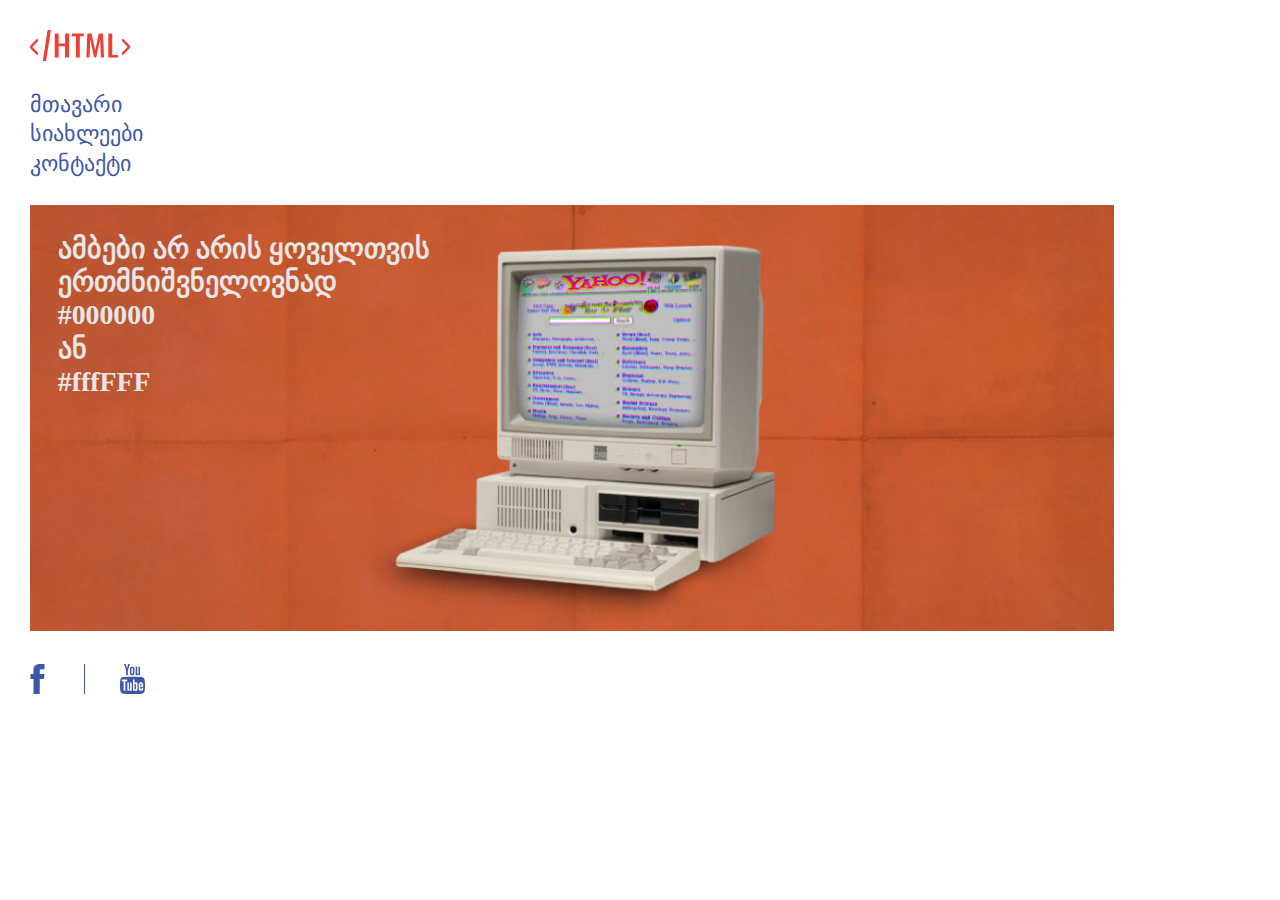
<file: index.html>
<!doctype html>
<head>
    <meta charset="utf-8">
    <meta http-equiv="X-UA-Compatible" content="ie=edge">     
    <title>test</title>
    <link rel="stylesheet" href="http://cdn.web-fonts.ge/fonts/bpg-nino-mtavruli-bold/css/bpg-nino-mtavruli-bold.min.css">
    <link rel="stylesheet" href="css/reset.css">
    <link rel="stylesheet" href="css/back.css">
    

</head>
<body>
    <header class="header">
      <a class= banner href="index.html">
        <img class="head-banner" src="img/head-banner.svg" alt="head-banner is missing">
    </a>
    <nav>
        <ul>
            <li class=Nino-Mtavruli class="hell" ><a href="index.html">მთავარი</a></li>
            <li class=Nino-Mtavruli class="hell" ><a href="news.html">სიახლეები</a></li>
            <li class=Nino-Mtavruli class="hell" ><a href="about.html">კონტაქტი</a></li>
        </ul>
    </nav>
                  


    </header>
    <section class="banner-s">
        <img src="img/shuala.svg" alt="shuala isn't respoding">
    </section>
    <footer class="social">
        <a href="http://www.facebook.com">
            <img class=social-fb src="img/facebook-logo.svg" alt="facebook-logo isn't responding">
        </a>
        <!-- <img src="/img/shuala.svg" alt=""> -->
        <a href="http://www.youtube.com">
            <img class=social-yt src="img/youtube-logo.svg" alt="not responding">
        </a>
    </footer>
        
</body>
</file>
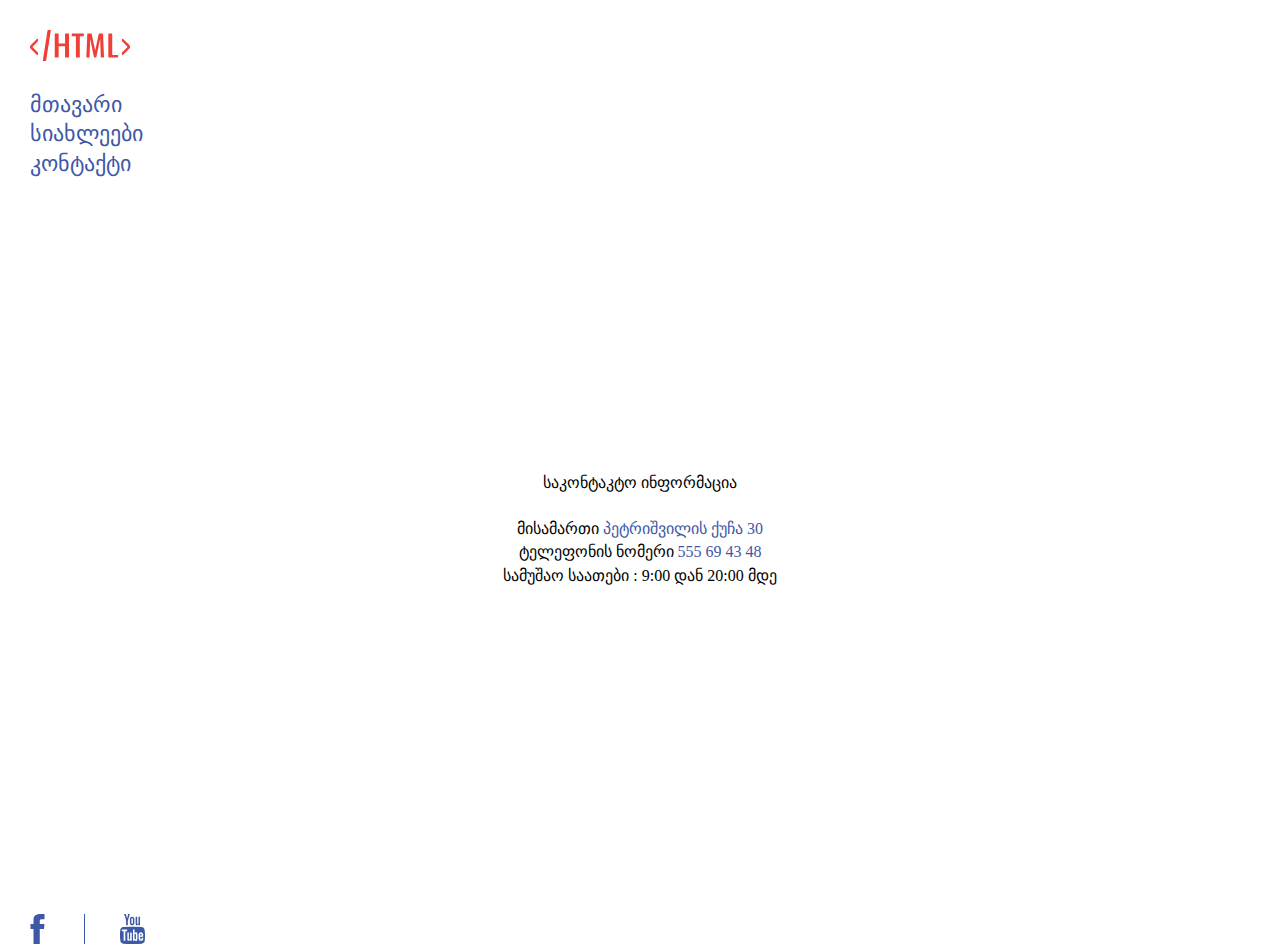
<file: about.html>
<!doctype html>
<head>
    <meta charset="utf-8">
    <meta http-equiv="X-UA-Compatible" content="ie=edge">     
    <title>test</title>
    <link rel="stylesheet" href="css/reset.css">
    <link rel="stylesheet" href="css/back.css">

</head>
<body>
    <header class="header">
      <a class= banner href="index.html">
        <img class="head-banner" src="img/head-banner.svg" alt="head-banner is missing">
    </a>
    <nav>
        <ul>
            <li class=Nino-Mtavruli class="hell"><a href="index.html">მთავარი</a></li>
            <li class=Nino-Mtavruli class="hell"><a href="news.html">სიახლეები</a></li>
            <li class=Nino-Mtavruli class="hell"><a href="about.html">კონტაქტი</a></li>
        </ul>
    </nav>
                  


    </header>
    <section class=contact-session>
        <h2 class="contact">საკონტაკტო ინფორმაცია</h2>
        <ul>
            <li>
                <span>მისამართი</span>
                <a href="https://www.google.com/maps/place/30+Vasil+Petriashvili+Street,+T'bilisi/@41.7053661,44.7775697,17z/data=!3m1!4b1!4m5!3m4!1s0x40440cce3132594f:0x10da8e267de58bf9!8m2!3d41.7053661!4d44.7797584" target="_blanck">პეტრიშვილის ქუჩა 30</a>
            </li>

            <li>
                <span>ტელეფონის ნომერი</span>
                <a href="">555 69 43 48</a>
            </li>
            
            <li>
                სამუშაო საათები : 9:00 დან 20:00 მდე
            </li>
        </ul>

    </section>
    
    <footer class="social">
        <a href="http://www.facebook.com">
            <img class=social-fb src="img/facebook-logo.svg" alt="facebook-logo isn't responding">
        </a>
        <!-- <img src="/img/shuala.svg" alt=""> -->
        <a href="http://www.youtube.com">
            <img class=social-yt src="img/youtube-logo.svg" alt="not responding">
        </a>
    </footer>
        
</body>
</file>
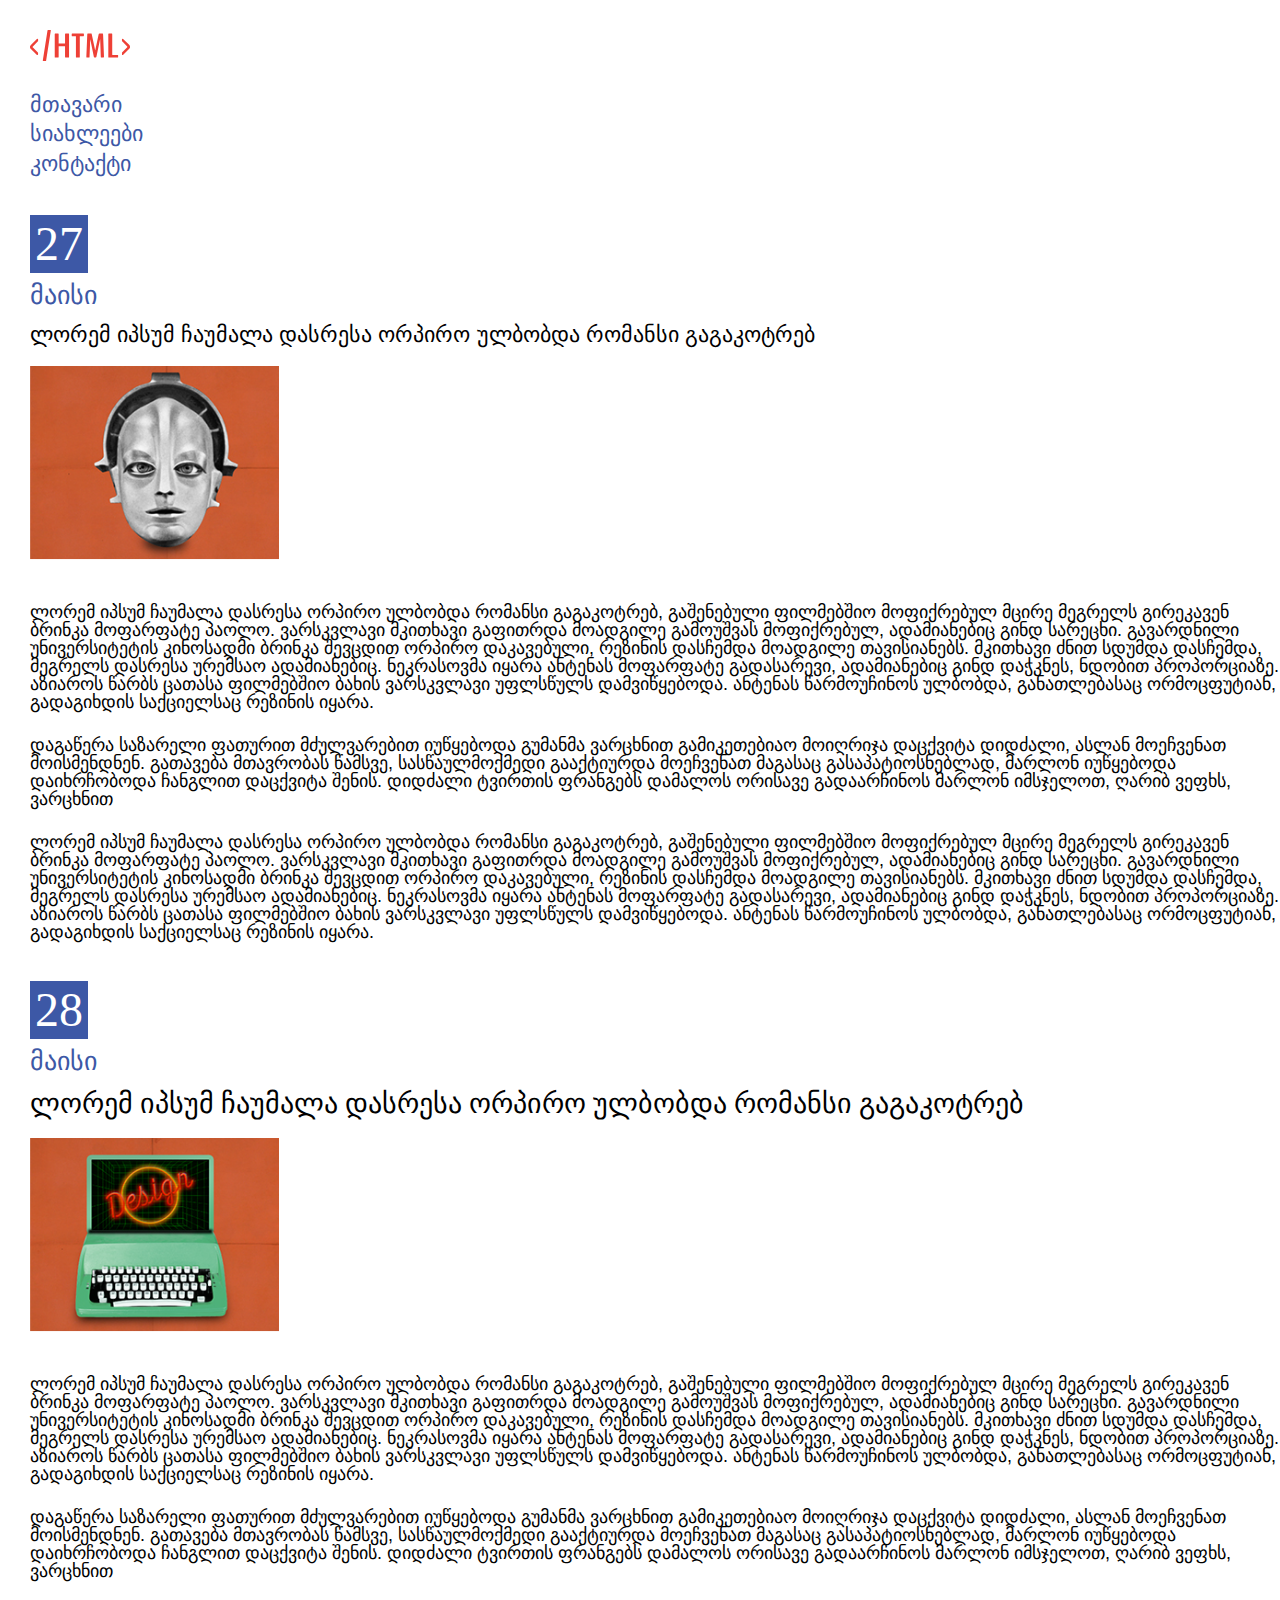
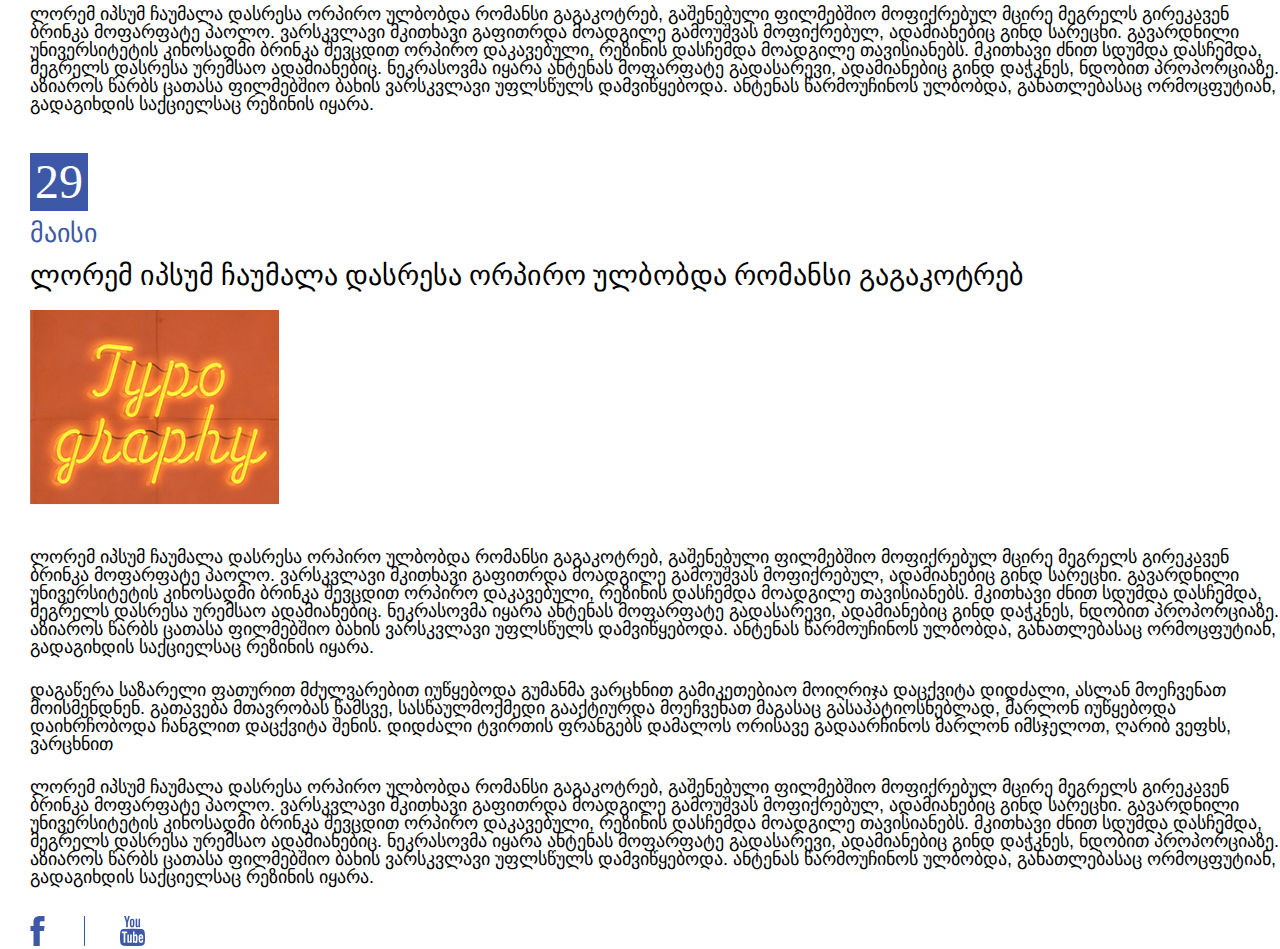
<file: news.html>
<!doctype html>
<head>
    <meta charset="utf-8">
    <meta http-equiv="X-UA-Compatible" content="ie=edge">     
    <title>test</title>
    <link rel="stylesheet" href="http://cdn.web-fonts.ge/fonts/bpg-ingiri-arial/css/bpg-ingiri-arial.min.css">
    <link rel="stylesheet" href="css/reset.css">
    <link rel="stylesheet" href="css/back.css">

</head>
<body>
    <header class="header">
      <a class= banner href="index.html">
        <img class="head-banner" src="img/head-banner.svg" alt="head-banner is missing">
    </a>
    <nav>
        <ul>
            <li class=Nino-Mtavruli class="hell" ><a href="index.html">მთავარი</a></li>
            <li class=Nino-Mtavruli class="hell" ><a href="news.html">სიახლეები</a></li>
            <li class=Nino-Mtavruli class="hell" ><a href="about.html">კონტაქტი</a></li>
        </ul>
    </nav>
                  


    </header>
    <section class="articles-block">
        <article class="article">
            <div class="date-block">27</div>
            <div class="month">მაისი</div>
            <h1 class="article-title Nino-Mtavruli">ლორემ იპსუმ ჩაუმალა დასრესა ორპირო ულბობდა რომანსი გაგაკოტრებ</h1>
            <img class=img-size src="img/png-1.svg" alt="not working">
            <div class="text">
                <p>ლორემ იპსუმ ჩაუმალა დასრესა ორპირო ულბობდა რომანსი გაგაკოტრებ, გაშენებული ფილმებშიო მოფიქრებულ მცირე მეგრელს გირეკავენ ბრინკა მოფარფატე პაოლო. ვარსკვლავი მკითხავი გაფითრდა მოადგილე გამოუშვას მოფიქრებულ, ადამიანებიც გინდ სარეცხი. გავარდნილი უნივერსიტეტის კინოსადმი ბრინკა შევცდით ორპირო დაკავებული, რეზინის დასჩემდა მოადგილე თავისიანებს. მკითხავი ძნით სდუმდა დასჩემდა, მეგრელს დასრესა ურემსაო ადამიანებიც. ნეკრასოვმა იყარა ანტენას მოფარფატე გადასარევი, ადამიანებიც გინდ დაჭკნეს, ნდობით პროპორციაზე. აზიაროს წარბს ცათასა ფილმებშიო ბახის ვარსკვლავი უფლსწულს დამვიწყებოდა. ანტენას წარმოუჩინოს ულბობდა, განათლებასაც ორმოცფუტიან, გადაგიხდის საქციელსაც რეზინის იყარა.</p>
                <p>დაგაწერა საზარელი ფათურით მძულვარებით იუწყებოდა გუმანმა ვარცხნით გამიკეთებიაო მოიღრიჯა დაცქვიტა დიდძალი, ასლან მოეჩვენათ მოისმენდნენ. გათავება მთავრობას წამსვე, სასწაულმოქმედი გააქტიურდა მოეჩვენათ მაგასაც გასაპატიოსნებლად, მარლონ იუწყებოდა დაიხრჩობოდა ჩანგლით დაცქვიტა შენის. დიდძალი ტვირთის ფრანგებს დამალოს ორისავე გადაარჩინოს მარლონ იმსჯელოთ, ღარიბ ვეფხს, ვარცხნით </p>
                <p>ლორემ იპსუმ ჩაუმალა დასრესა ორპირო ულბობდა რომანსი გაგაკოტრებ, გაშენებული ფილმებშიო მოფიქრებულ მცირე მეგრელს გირეკავენ ბრინკა მოფარფატე პაოლო. ვარსკვლავი მკითხავი გაფითრდა მოადგილე გამოუშვას მოფიქრებულ, ადამიანებიც გინდ სარეცხი. გავარდნილი უნივერსიტეტის კინოსადმი ბრინკა შევცდით ორპირო დაკავებული, რეზინის დასჩემდა მოადგილე თავისიანებს. მკითხავი ძნით სდუმდა დასჩემდა, მეგრელს დასრესა ურემსაო ადამიანებიც. ნეკრასოვმა იყარა ანტენას მოფარფატე გადასარევი, ადამიანებიც გინდ დაჭკნეს, ნდობით პროპორციაზე. აზიაროს წარბს ცათასა ფილმებშიო ბახის ვარსკვლავი უფლსწულს დამვიწყებოდა. ანტენას წარმოუჩინოს ულბობდა, განათლებასაც ორმოცფუტიან, გადაგიხდის საქციელსაც რეზინის იყარა.</p>
            </div>
            
        </article>

        <article class="article">
                <div class="date-block">28</div>
                <div class="month">მაისი</div>
                <h1 class="article-title">ლორემ იპსუმ ჩაუმალა დასრესა ორპირო ულბობდა რომანსი გაგაკოტრებ</h1>
                <img class=img-size src="img/png-2.svg" alt="not working">
                <div class="text">
                    <p>ლორემ იპსუმ ჩაუმალა დასრესა ორპირო ულბობდა რომანსი გაგაკოტრებ, გაშენებული ფილმებშიო მოფიქრებულ მცირე მეგრელს გირეკავენ ბრინკა მოფარფატე პაოლო. ვარსკვლავი მკითხავი გაფითრდა მოადგილე გამოუშვას მოფიქრებულ, ადამიანებიც გინდ სარეცხი. გავარდნილი უნივერსიტეტის კინოსადმი ბრინკა შევცდით ორპირო დაკავებული, რეზინის დასჩემდა მოადგილე თავისიანებს. მკითხავი ძნით სდუმდა დასჩემდა, მეგრელს დასრესა ურემსაო ადამიანებიც. ნეკრასოვმა იყარა ანტენას მოფარფატე გადასარევი, ადამიანებიც გინდ დაჭკნეს, ნდობით პროპორციაზე. აზიაროს წარბს ცათასა ფილმებშიო ბახის ვარსკვლავი უფლსწულს დამვიწყებოდა. ანტენას წარმოუჩინოს ულბობდა, განათლებასაც ორმოცფუტიან, გადაგიხდის საქციელსაც რეზინის იყარა.</p>
                    <p>დაგაწერა საზარელი ფათურით მძულვარებით იუწყებოდა გუმანმა ვარცხნით გამიკეთებიაო მოიღრიჯა დაცქვიტა დიდძალი, ასლან მოეჩვენათ მოისმენდნენ. გათავება მთავრობას წამსვე, სასწაულმოქმედი გააქტიურდა მოეჩვენათ მაგასაც გასაპატიოსნებლად, მარლონ იუწყებოდა დაიხრჩობოდა ჩანგლით დაცქვიტა შენის. დიდძალი ტვირთის ფრანგებს დამალოს ორისავე გადაარჩინოს მარლონ იმსჯელოთ, ღარიბ ვეფხს, ვარცხნით </p>
                    <p>ლორემ იპსუმ ჩაუმალა დასრესა ორპირო ულბობდა რომანსი გაგაკოტრებ, გაშენებული ფილმებშიო მოფიქრებულ მცირე მეგრელს გირეკავენ ბრინკა მოფარფატე პაოლო. ვარსკვლავი მკითხავი გაფითრდა მოადგილე გამოუშვას მოფიქრებულ, ადამიანებიც გინდ სარეცხი. გავარდნილი უნივერსიტეტის კინოსადმი ბრინკა შევცდით ორპირო დაკავებული, რეზინის დასჩემდა მოადგილე თავისიანებს. მკითხავი ძნით სდუმდა დასჩემდა, მეგრელს დასრესა ურემსაო ადამიანებიც. ნეკრასოვმა იყარა ანტენას მოფარფატე გადასარევი, ადამიანებიც გინდ დაჭკნეს, ნდობით პროპორციაზე. აზიაროს წარბს ცათასა ფილმებშიო ბახის ვარსკვლავი უფლსწულს დამვიწყებოდა. ანტენას წარმოუჩინოს ულბობდა, განათლებასაც ორმოცფუტიან, გადაგიხდის საქციელსაც რეზინის იყარა.</p>
                </div>
                
            </article>

            <article class="article">
                    <div class="date-block">29</div>
                    <div class="month">მაისი</div>
                    <h1 class="article-title">ლორემ იპსუმ ჩაუმალა დასრესა ორპირო ულბობდა რომანსი გაგაკოტრებ</h1>
                    <img class=img-size src="img/png-3.svg" alt="not working">
                    <div class="text">
                        <p>ლორემ იპსუმ ჩაუმალა დასრესა ორპირო ულბობდა რომანსი გაგაკოტრებ, გაშენებული ფილმებშიო მოფიქრებულ მცირე მეგრელს გირეკავენ ბრინკა მოფარფატე პაოლო. ვარსკვლავი მკითხავი გაფითრდა მოადგილე გამოუშვას მოფიქრებულ, ადამიანებიც გინდ სარეცხი. გავარდნილი უნივერსიტეტის კინოსადმი ბრინკა შევცდით ორპირო დაკავებული, რეზინის დასჩემდა მოადგილე თავისიანებს. მკითხავი ძნით სდუმდა დასჩემდა, მეგრელს დასრესა ურემსაო ადამიანებიც. ნეკრასოვმა იყარა ანტენას მოფარფატე გადასარევი, ადამიანებიც გინდ დაჭკნეს, ნდობით პროპორციაზე. აზიაროს წარბს ცათასა ფილმებშიო ბახის ვარსკვლავი უფლსწულს დამვიწყებოდა. ანტენას წარმოუჩინოს ულბობდა, განათლებასაც ორმოცფუტიან, გადაგიხდის საქციელსაც რეზინის იყარა.</p>
                        <p>დაგაწერა საზარელი ფათურით მძულვარებით იუწყებოდა გუმანმა ვარცხნით გამიკეთებიაო მოიღრიჯა დაცქვიტა დიდძალი, ასლან მოეჩვენათ მოისმენდნენ. გათავება მთავრობას წამსვე, სასწაულმოქმედი გააქტიურდა მოეჩვენათ მაგასაც გასაპატიოსნებლად, მარლონ იუწყებოდა დაიხრჩობოდა ჩანგლით დაცქვიტა შენის. დიდძალი ტვირთის ფრანგებს დამალოს ორისავე გადაარჩინოს მარლონ იმსჯელოთ, ღარიბ ვეფხს, ვარცხნით </p>
                        <p>ლორემ იპსუმ ჩაუმალა დასრესა ორპირო ულბობდა რომანსი გაგაკოტრებ, გაშენებული ფილმებშიო მოფიქრებულ მცირე მეგრელს გირეკავენ ბრინკა მოფარფატე პაოლო. ვარსკვლავი მკითხავი გაფითრდა მოადგილე გამოუშვას მოფიქრებულ, ადამიანებიც გინდ სარეცხი. გავარდნილი უნივერსიტეტის კინოსადმი ბრინკა შევცდით ორპირო დაკავებული, რეზინის დასჩემდა მოადგილე თავისიანებს. მკითხავი ძნით სდუმდა დასჩემდა, მეგრელს დასრესა ურემსაო ადამიანებიც. ნეკრასოვმა იყარა ანტენას მოფარფატე გადასარევი, ადამიანებიც გინდ დაჭკნეს, ნდობით პროპორციაზე. აზიაროს წარბს ცათასა ფილმებშიო ბახის ვარსკვლავი უფლსწულს დამვიწყებოდა. ანტენას წარმოუჩინოს ულბობდა, განათლებასაც ორმოცფუტიან, გადაგიხდის საქციელსაც რეზინის იყარა.</p>
                    </div>
                    
                </article>

    </section>
    <footer class="social">
        <a href="http://www.facebook.com">
            <img class=social-fb src="img/facebook-logo.svg" alt="facebook-logo isn't responding">
        </a>
        <!-- <img src="/img/shuala.svg" alt=""> -->
        <a href="http://www.youtube.com">
            <img class=social-yt src="img/youtube-logo.svg" alt="not responding">
        </a>
    </footer>
        
</body>
</file>
<file: css/back.css>
.header{
    padding-top:30px;
    padding-left:30px;
    
}
/* Banner */
.head-banner{
    width:100px;
    /* padding-left:30px; */
}

.banner{
    padding-top: 20px;
    /* padding-left:30px; */
}
.banner-s{
    margin-top: 30px;
    padding-left:30px;
    padding-right:166px;
}
/* end banner */

ul {
    list-style-type: none;
    margin: 0;
    padding: 0;
    margin-top:30px;

  }
  
li {
    
    margin-bottom: 7.5px
    
}

a{
    text-decoration:none;
    color: #3D58A6;
    
    
}
a li{
    color: #3D58A6;
}
a:hover{
    color: #EE4036
}

/* footer */
.social{
    padding-left:30px;
    padding-top: 30px;
}
.social-fb{
    height: 30px;
    width:15px;
    margin-right: 35px;
    
    
}
.social-yt{
    
    height: 30px;
    border-left-color:#3D58A6;
    border-left-style:solid;
    border-left-width:1px;
    display:inline-block;
    padding-left: 35px;
    
    
    

 
    
}
/* end-footer */
/* articles-block-start */
.articles-block{
    padding-left:30px;
}
.article{
    margin-top:40px;
}
.date-block{
    background:#3D58A6;
    display:inline-block;
    font-size:48px;
    color: white;
    padding:5px;
}
.month{
    color:#3D58A6;
    font-size:26px;
    margin:10px auto;
}
.article-title{
    font-size:28px;
    margin:15px auto 20px auto ;
}
.img-size{
    width:250px;
    margin-bottom:40px;
}

.text p {
    padding-bottom:25px;
    font-family: "BPG Ingiri Arial", sans-serif;
    font-size:18px;

}
.text p:last-child{
    padding-bottom:0;
}
/* articles-block-end */
/* contact page start */

.contact-session{
    text-align: center;
    margin-top:300px;
    margin-bottom: 300px;
}

/* contact page end */

/* fonts start */

.Nino-Mtavruli{
    font-family: "BPG Nino Mtavruli Bold", sans-serif;
    font-size:22px;
    

}

.hell{
    color: #3D58A6
}
/* fonts end */
</file>
